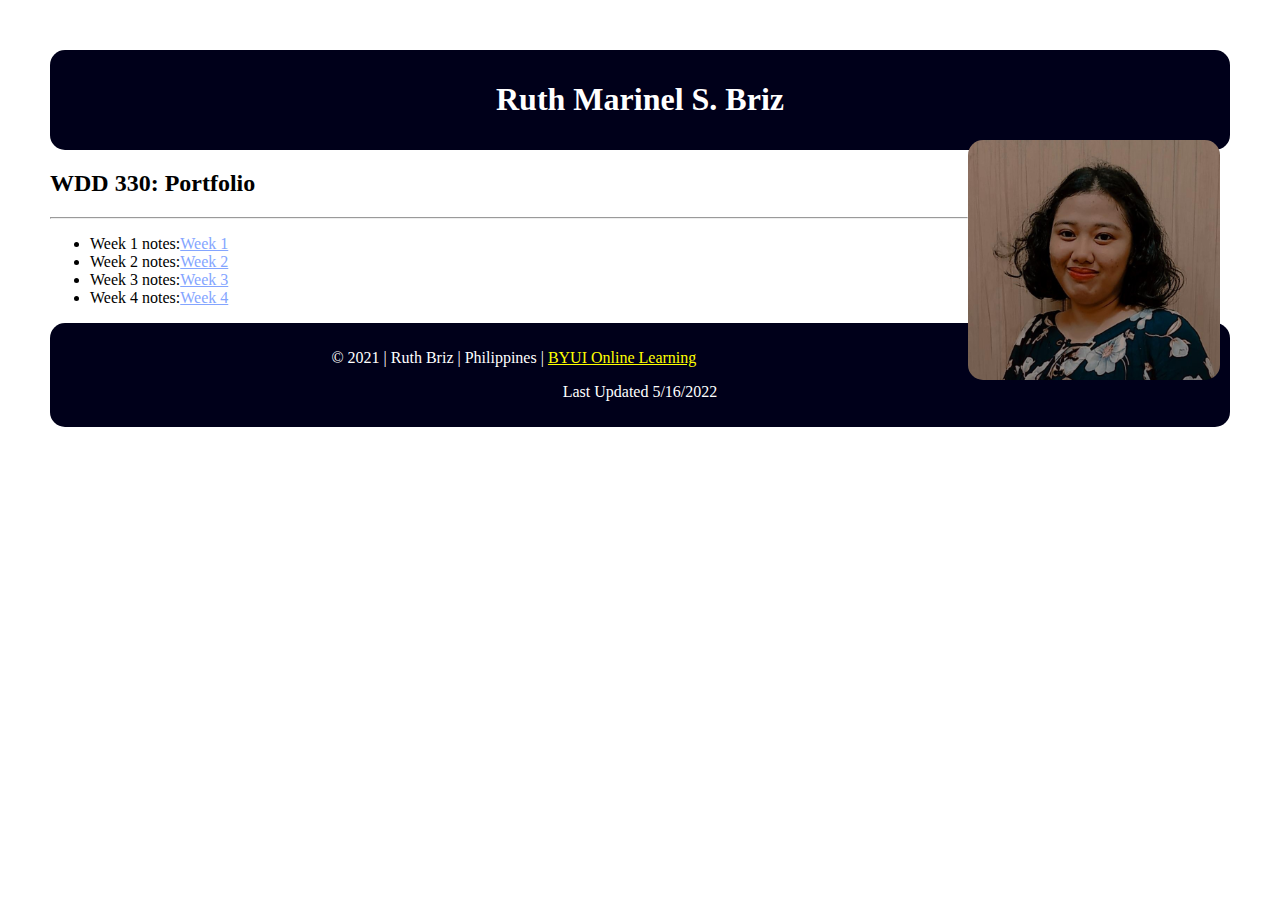
<file: index.html>
<!DOCTYPE html>
<html lang = "en-us">
    <head>
        <meta charset = "utf-8">
        <meta name = "viewport" content = "width=device-width, initial-scale-1">
        <title>Index</title>
        <link rel = "stylesheet" href = "css/main.css">
    </head>
<body>
    <header>
    <h1>Ruth Marinel S. Briz</h1>
    <img class = "profile" src ="2.jpg" alt ="picture">
    </header>
    <h2>WDD 330: Portfolio</h2>
    <hr>
        <nav>
            <ul>
                <li>Week 1 notes:<a target = "blank" href = "week1/">Week 1</a></li>
                <li>Week 2 notes:<a target = "blank" href = "week2/">Week 2</a></li>
                <li>Week 3 notes:<a target = "blank" href = "week3/">Week 3</a></li>
                <li>Week 4 notes:<a target = "blank" href = "week4/">Week 4</a></li>
             </ul>
         </nav>
    <footer>
        <p>&copy; 2021 | Ruth Briz | Philippines | <a target ="blank" href ="https://www.byui.edu/online" >BYUI Online Learning</a></p>
        <p>Last Updated 5/16/2022</p>
    </footer>
</body>
</html>
</file>
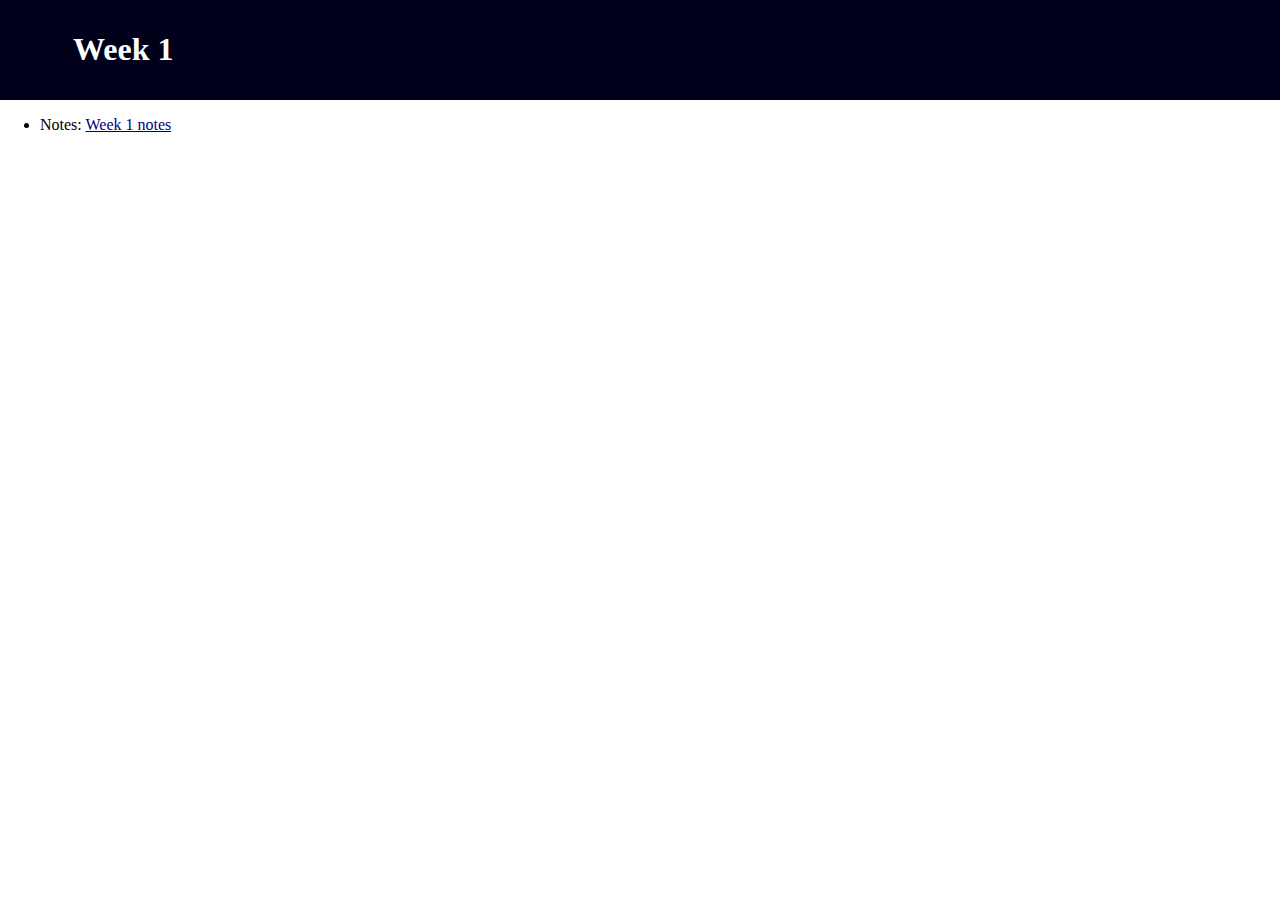
<file: week1/index.html>
<!DOCTYPE html>
<html lang = "en-us">
    <head>
        <meta charset = "utf-8">
        <meta name = "viewport" content = "width=device-width, initial-scale-1">
        <title>Index</title>
        <link rel = "stylesheet" href = "style.css">
    </head>
<body>
    <header>
        <h1>Week 1</h1>
    </header>
            <ul>
                <li>Notes: <a target = "blank" href = "notes/index.html"> Week 1 notes</a></li>
             </ul>
    <footer>
    </footer>
</body>
</html>
</file>
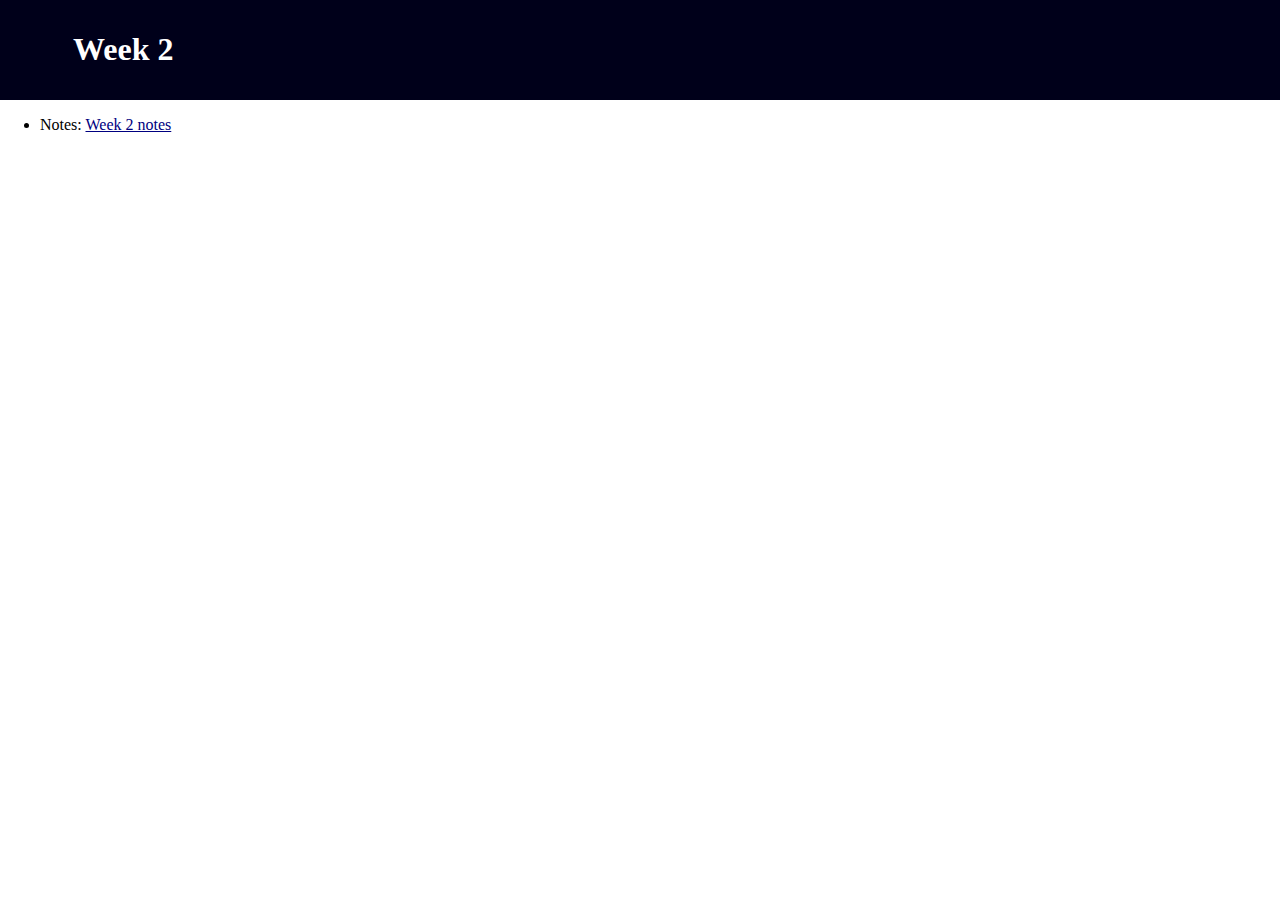
<file: week2/index.html>
<!DOCTYPE html>
<html lang = "en-us">
    <head>
        <meta charset = "utf-8">
        <meta name = "viewport" content = "width=device-width, initial-scale-1">
        <title>Week 2</title>
        <link rel = "stylesheet" href = "style.css">
    </head>
<body>
    <header>
        <h1>Week 2</h1>
    </header>
            <ul>
                <li>Notes: <a target = "blank" href = "notes/index.html"> Week 2 notes</a></li>
             </ul>
    <footer>
    </footer>
</body>
</html>
</file>
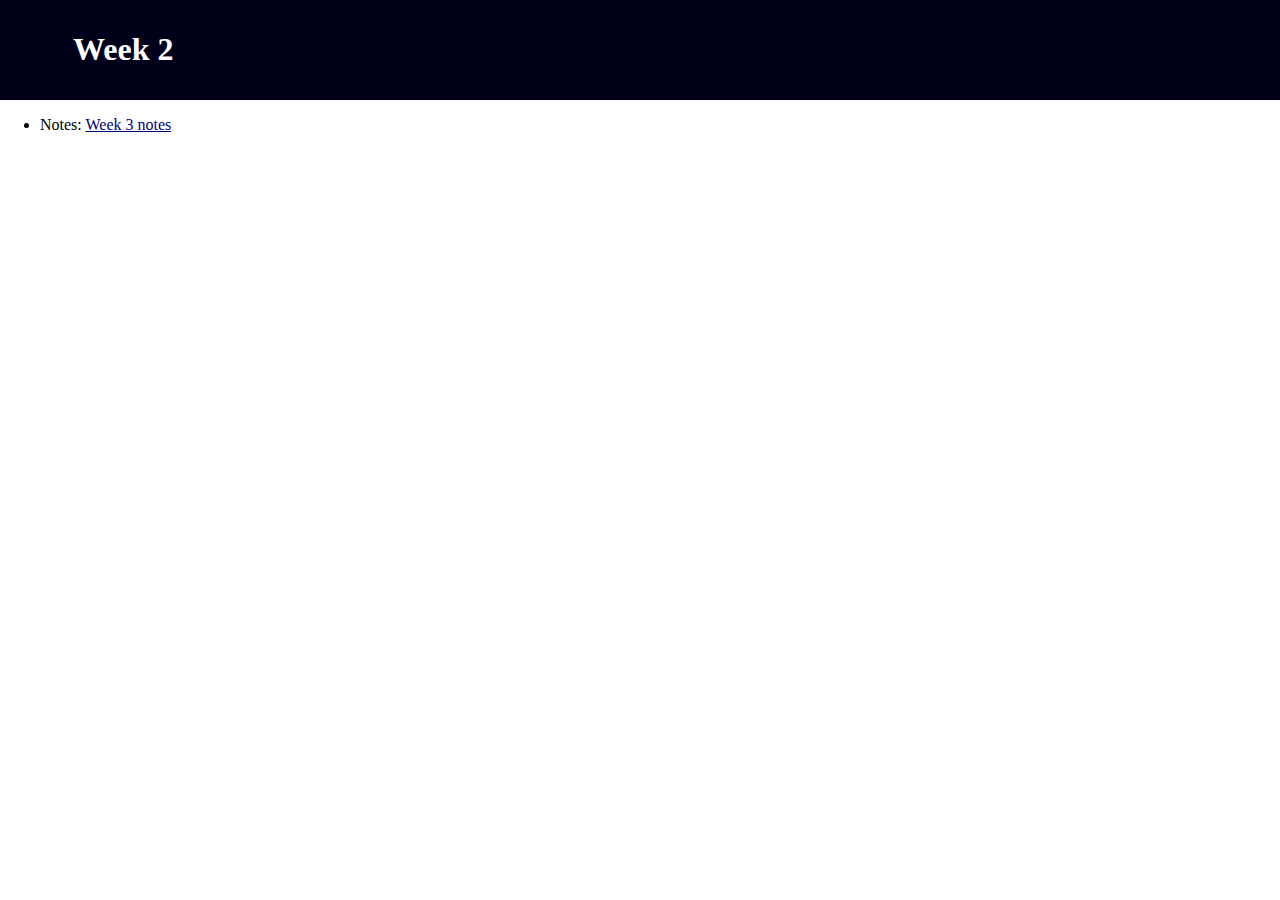
<file: week3/index.html>
<!DOCTYPE html>
<html lang = "en-us">
    <head>
        <meta charset = "utf-8">
        <meta name = "viewport" content = "width=device-width, initial-scale-1">
        <title>Week 2</title>
        <link rel = "stylesheet" href = "style.css">
    </head>
<body>
    <header>
        <h1>Week 2</h1>
    </header>
            <ul>
                <li>Notes: <a target = "blank" href = "notes/index.html"> Week 3 notes</a></li>
             </ul>
    <footer>
    </footer>
</body>
</html>
</file>
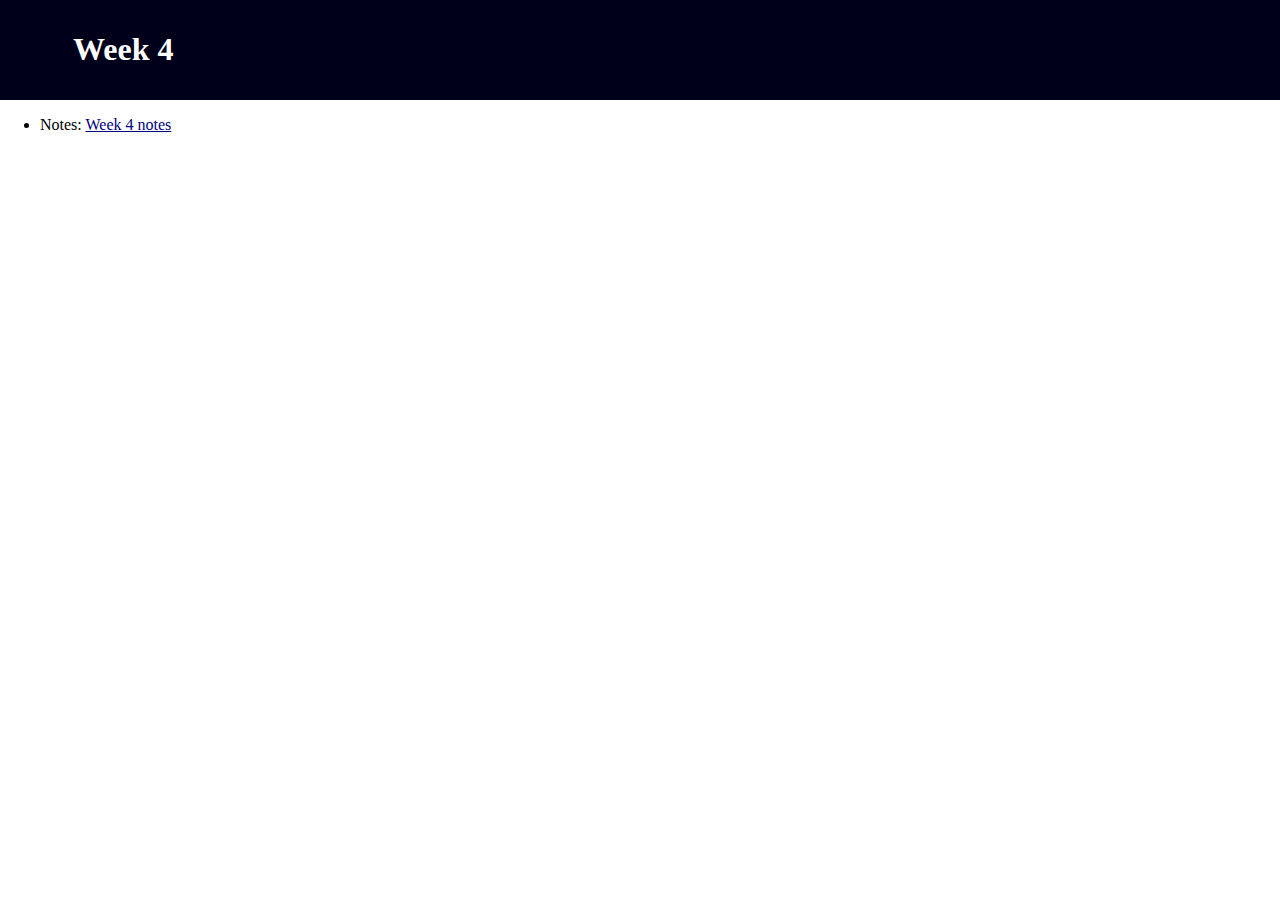
<file: week4/index.html>
<!DOCTYPE html>
<html lang = "en-us">
    <head>
        <meta charset = "utf-8">
        <meta name = "viewport" content = "width=device-width, initial-scale-1">
        <title>Week 2</title>
        <link rel = "stylesheet" href = "style.css">
    </head>
<body>
    <header>
        <h1>Week 4</h1>
    </header>
            <ul>
                <li>Notes: <a target = "blank" href = "notes/index.html"> Week 4 notes</a></li>
             </ul>
    <footer>
    </footer>
</body>
</html>
</file>
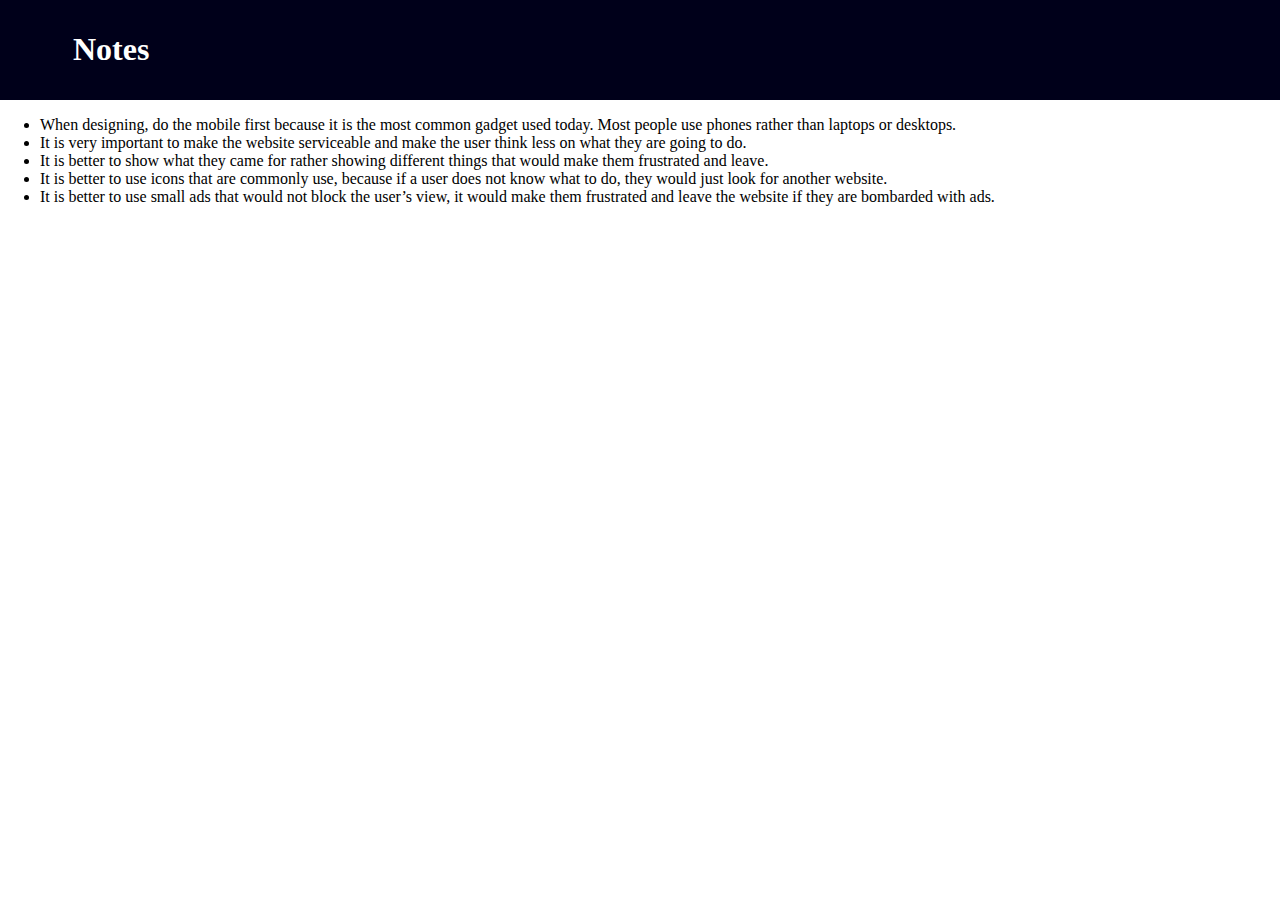
<file: week1/notes/index.html>
<!DOCTYPE html>
<html lang = "en-us">
    <head>
        <meta charset = "utf-8">
        <meta name = "viewport" content = "width=device-width, initial-scale-1">
        <title>Index</title>
        <link rel = "stylesheet" href = "style.css">
    </head>
<body>
    <header>
        <h1>Notes</h1>
    </header>
    <ul>
        <li>When designing, do the mobile first because it is the most common gadget used today. Most people use phones rather than laptops or desktops.</li>
        <li>It is very important to make the website serviceable and make the user think less on what they are going to do.</li>
        <li>It is better to show what they came for rather showing different things that would make them frustrated and leave.</li>
        <li>It is better to use icons that are commonly use, because if a user does not know what to do, they would just look for another website.</li>
        <li>It is better to use small ads that would not block the user’s view, it would make them frustrated and leave the website if they are bombarded with ads.</li>
    </ul>
</body>
</html>
</file>
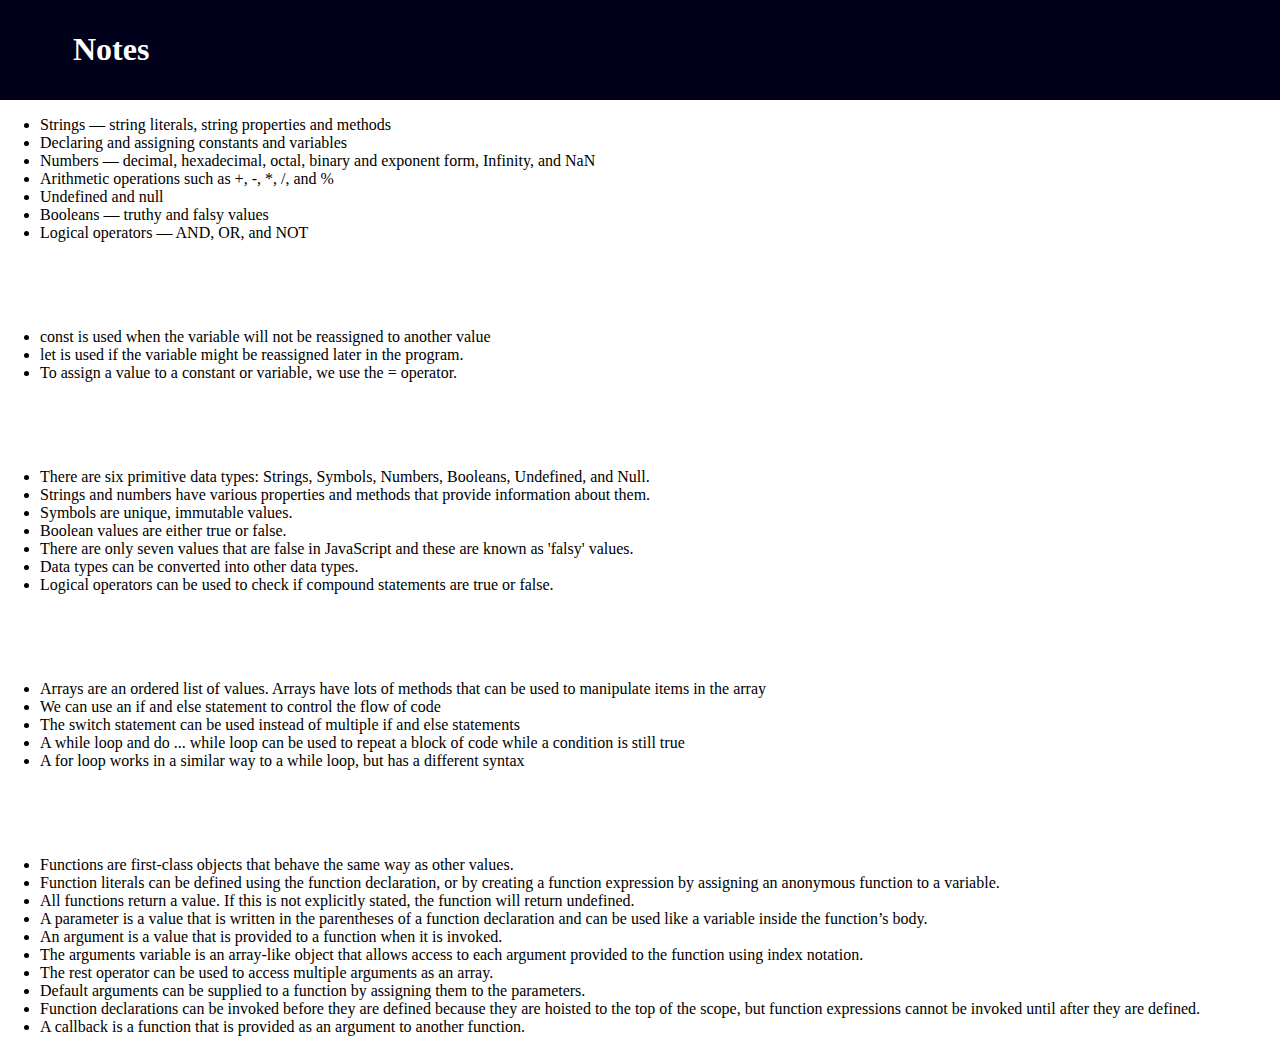
<file: week2/notes/index.html>
<!DOCTYPE html>
<html lang = "en-us">
    <head>
        <meta charset = "utf-8">
        <meta name = "viewport" content = "width=device-width, initial-scale-1">
        <title>Index</title>
        <link rel = "stylesheet" href = "style.css">
    </head>
<body>
    <header>
        <h1>Notes</h1>
    </header>
    <ul>
        <li> Strings ― string literals, string properties and methods</li>
        <li>Declaring and assigning constants and variables</li>
        <li>Numbers ― decimal, hexadecimal, octal, binary and exponent form, Infinity, and NaN</li>
        <li>Arithmetic operations such as +, -, *, /, and %</li>
        <li>Undefined and null</li>
        <li>Booleans ― truthy and falsy values</li>
        <li>Logical operators ― AND, OR, and NOT</li>
    </ul>
    <br>
    <br>
    <br>
    <ul>
        <li>const is used when the variable will not be reassigned to another value</li>
        <li>let is used if the variable might be reassigned later in the program.</li>
        <li>To assign a value to a constant or variable, we use the = operator.</li>
    </ul>
    <br>
    <br>
    <br>
    <ul>
        <li>There are six primitive data types: Strings, Symbols, Numbers, Booleans, Undefined, and Null.</li>
        <li>Strings and numbers have various properties and methods that provide information about them.</li>
        <li>Symbols are unique, immutable values.</li>
        <li>Boolean values are either true or false.</li>
        <li>There are only seven values that are false in JavaScript and these are known as 'falsy' values.</li>
        <li>Data types can be converted into other data types.</li>
        <li>Logical operators can be used to check if compound statements are true or false.</li>
    </ul>
    <br>
    <br>
    <br>
    <ul>
        <li>Arrays are an ordered list of values. Arrays have lots of methods that can be used to manipulate items in the array</li>
        <li>We can use an if and else statement to control the flow of code</li>
        <li>The switch statement can be used instead of multiple if and else statements</li>
        <li>A while loop and do ... while loop can be used to repeat a block of code while a condition is still true</li>
        <li>A for loop works in a similar way to a while loop, but has a different syntax</li>
    </ul>
    <br>
    <br>
    <br>
    <ul>
        <li>Functions are first-class objects that behave the same way as other values.</li>
        <li>Function literals can be defined using the function declaration, or by creating a function expression by assigning an anonymous function to a variable.</li>
        <li>All functions return a value. If this is not explicitly stated, the function will return undefined.</li>
        <li>A parameter is a value that is written in the parentheses of a function declaration and can be used like a variable inside the function’s body.</li>
        <li>An argument is a value that is provided to a function when it is invoked.</li>
        <li>The arguments variable is an array-like object that allows access to each argument provided to the function using index notation.</li>
        <li>The rest operator can be used to access multiple arguments as an array.</li>
        <li>Default arguments can be supplied to a function by assigning them to the parameters.</li>
        <li>Function declarations can be invoked before they are defined because they are hoisted to the top of the scope, but function expressions cannot be invoked until after they are defined.</li>
        <li>A callback is a function that is provided as an argument to another function.</li>
    </ul>
</body>
</html>
</file>
<file: week2/team activity/index.html>
<!DOCTYPE html>
<html lang="en">
<head>
    <meta charset="UTF-8">
    <meta http-equiv="X-UA-Compatible" content="IE=edge">
    <meta name="viewport" content="width=device-width, initial-scale=1.0">
    <title>Week 2</title>
</head>
<body>
    <input type = "text" id = "istep1"/>
    <button type = "button">Submit</button>
     <div id = "step1"></div>
    <script>
        function step1() {
            document.getElementById(step1).innerHTML = document.getElementById(istep1).value
        }
    </script>
</body>
</html>
</file>
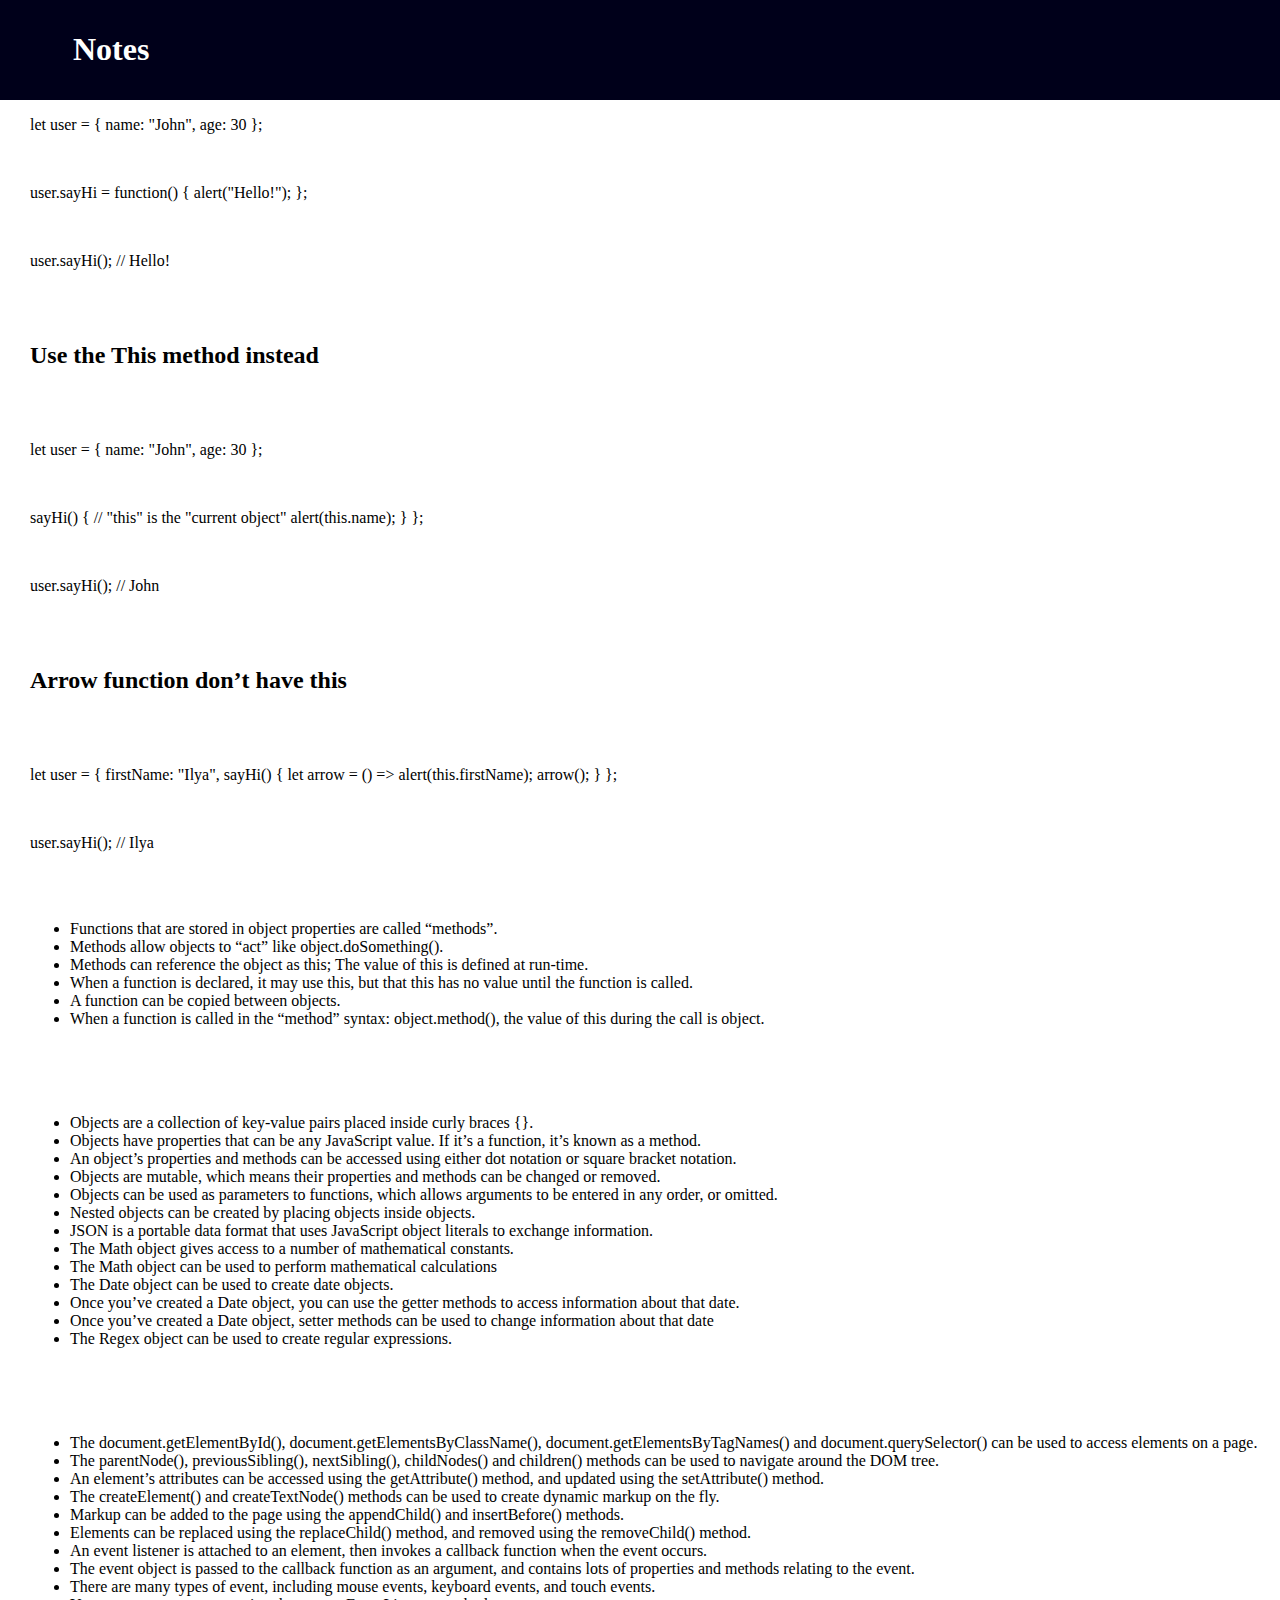
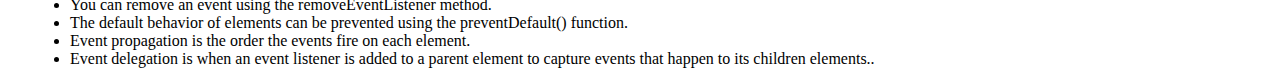
<file: week3/notes/index.html>
<!DOCTYPE html>
<html lang = "en-us">
    <head>
        <meta charset = "utf-8">
        <meta name = "viewport" content = "width=device-width, initial-scale-1">
        <title>Index</title>
        <link rel = "stylesheet" href = "style.css">
    </head>
<body>
    <header>
        <h1>Notes</h1>
    </header>
    <main>
        <p>
    let user = {
        name: "John",
        age: 30
      };
      </p>
      <br>
      <p>
      user.sayHi = function() {
        alert("Hello!");
      };</p>
      <br>
      <p>user.sayHi(); // Hello!</p>
    <br>
    <br> 
      <h2>Use the This method instead</h2>
    <br>
    <br>
      <p>
        let user = {
            name: "John",
            age: 30
          };
          </p>
          <br>
          <p>
            sayHi() {
                // "this" is the "current object"
                alert(this.name);
              }
            
            };            
          </p>
          <br>
          <p>user.sayHi(); // John</p>
    <br>
    <br>
    <h2>Arrow function don’t have this</h2>
    <br>
    <br>
    <p>
        let user = {
            firstName: "Ilya",
            sayHi() {
              let arrow = () => alert(this.firstName);
              arrow();
            }
          };                    
      </p>
      <br>
      <p>user.sayHi(); // Ilya</p>
    <br>
    <br>
    <ul>
        <li> Functions that are stored in object properties are called “methods”.</li>
        <li> Methods allow objects to “act” like object.doSomething().</li>
        <li> Methods can reference the object as this; The value of this is defined at run-time.</li>
        <li> When a function is declared, it may use this, but that this has no value until the function is called.</li>
        <li> A function can be copied between objects.</li>
        <li> When a function is called in the “method” syntax: object.method(), the value of this during the call is object.</li>
    </ul>
    <br>
    <br>
    <br>
    <ul>
        <li> Objects are a collection of key-value pairs placed inside curly braces {}.</li>
        <li>Objects have properties that can be any JavaScript value. If it’s a function, it’s known as a method.</li>
        <li>An object’s properties and methods can be accessed using either dot notation or square bracket notation.</li>
        <li>Objects are mutable, which means their properties and methods can be changed or removed.</li>
        <li>Objects can be used as parameters to functions, which allows arguments to be entered in any order, or omitted.</li>
        <li>Nested objects can be created by placing objects inside objects.</li>
        <li>JSON is a portable data format that uses JavaScript object literals to exchange information.</li>
        <li>The Math object gives access to a number of mathematical constants.</li>
        <li>The Math object can be used to perform mathematical calculations</li>
        <li>The Date object can be used to create date objects.</li>
        <li>Once you’ve created a Date object, you can use the getter methods to access information about that date.</li>
        <li>Once you’ve created a Date object, setter methods can be used to change information about that date</li>
        <li>The Regex object can be used to create regular expressions.</li>
    </ul>
    <br>
    <br>
    <br>
    <ul>
        <li>The document.getElementById(), document.getElementsByClassName(), document.getElementsByTagNames() and document.querySelector() can be used to access elements on a page.</li>
        <li>The parentNode(), previousSibling(), nextSibling(), childNodes() and children() methods can be used to navigate around the DOM tree.</li>
        <li>An element’s attributes can be accessed using the getAttribute() method, and updated using the setAttribute() method.</li>
        <li>The createElement() and createTextNode() methods can be used to create dynamic markup on the fly.</li>
        <li>Markup can be added to the page using the appendChild() and insertBefore() methods.</li>
        <li>Elements can be replaced using the replaceChild() method, and removed using the removeChild() method.</li>
        <li>An event listener is attached to an element, then invokes a callback function when the event occurs.</li>
        <li>The event object is passed to the callback function as an argument, and contains lots of properties and methods relating to the event.</li>
        <li>There are many types of event, including mouse events, keyboard events, and touch events.</li>
        <li>You can remove an event using the removeEventListener method.</li>
        <li>The default behavior of elements can be prevented using the preventDefault() function.</li>
        <li>Event propagation is the order the events fire on each element.</li>
        <li>Event delegation is when an event listener is added to a parent element to capture events that happen to its children elements..</li>
    </ul>
</main>
</body>
</html>
</file>
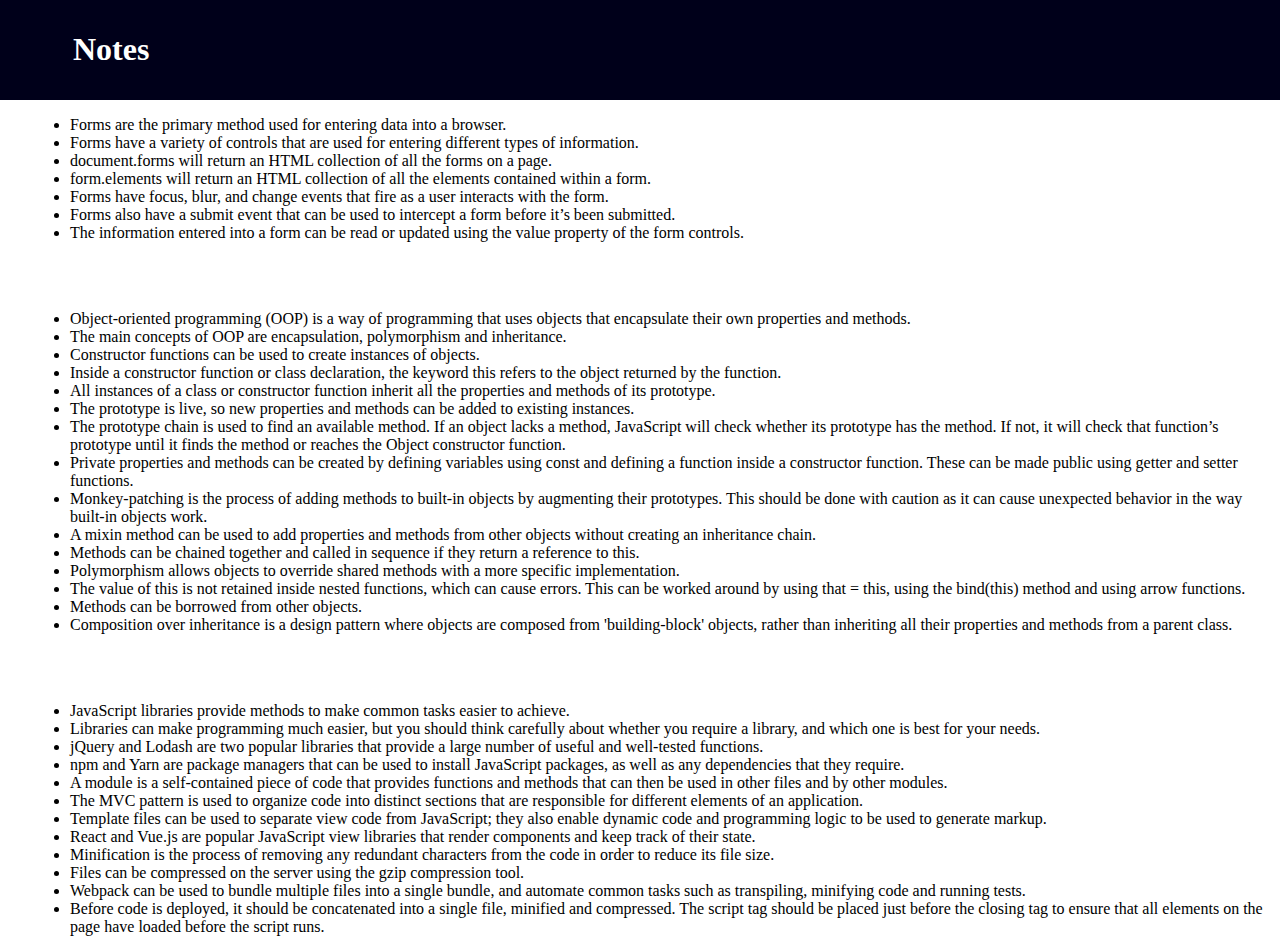
<file: week4/notes/index.html>
<!DOCTYPE html>
<html lang = "en-us">
    <head>
        <meta charset = "utf-8">
        <meta name = "viewport" content = "width=device-width, initial-scale-1">
        <title>Index</title>
        <link rel = "stylesheet" href = "style.css">
    </head>
<body>
    <header>
        <h1>Notes</h1>
    </header>
    <main>
        <ul>
          <li>Forms are the primary method used for entering data into a browser.</li>
          <li>Forms have a variety of controls that are used for entering different types of information.</li>
          <li>document.forms will return an HTML collection of all the forms on a page.</li>
          <li>form.elements will return an HTML collection of all the elements contained within a form.</li>
          <li>Forms have focus, blur, and change events that fire as a user interacts with the form.</li>
          <li>Forms also have a submit event that can be used to intercept a form before it’s been submitted.</li>
          <li>The information entered into a form can be read or updated using the value property of the form controls.</li>
        </ul>
        <br>
        <br>
        <ul>
          <li>Object-oriented programming (OOP) is a way of programming that uses objects that encapsulate their own properties and methods.</li>
          <li>The main concepts of OOP are encapsulation, polymorphism and inheritance.</li>
          <li>Constructor functions can be used to create instances of objects.</li>
          <li>Inside a constructor function or class declaration, the keyword this refers to the object returned by the function.</li>
          <li>All instances of a class or constructor function inherit all the properties and methods of its prototype.</li>
          <li>The prototype is live, so new properties and methods can be added to existing instances.</li>
          <li>The prototype chain is used to find an available method. If an object lacks a method, JavaScript will check whether its prototype has the method. If not, it will check that function’s prototype until it finds the method or reaches the Object constructor function.</li>
          <li>Private properties and methods can be created by defining variables using const and defining a function inside a constructor function. These can be made public using getter and setter functions.</li>
          <li>Monkey-patching is the process of adding methods to built-in objects by augmenting their prototypes. This should be done with caution as it can cause unexpected behavior in the way built-in objects work.</li>
          <li>A mixin method can be used to add properties and methods from other objects without creating an inheritance chain.</li>
          <li>Methods can be chained together and called in sequence if they return a reference to this.</li>
          <li>Polymorphism allows objects to override shared methods with a more specific implementation.</li>
          <li>The value of this is not retained inside nested functions, which can cause errors. This can be worked around by using that = this, using the bind(this) method and using arrow functions.</li>
          <li>Methods can be borrowed from other objects.</li>
          <li>Composition over inheritance is a design pattern where objects are composed from 'building-block' objects, rather than inheriting all their properties and methods from a parent class.</li>
        </ul>

      <br>
      <br>

        <ul>
          <li>JavaScript libraries provide methods to make common tasks easier to achieve.</li>
          <li>Libraries can make programming much easier, but you should think carefully about whether you require a library, and which one is best for your needs.</li>
          <li>jQuery and Lodash are two popular libraries that provide a large number of useful and well-tested functions.</li>
          <li>npm and Yarn are package managers that can be used to install JavaScript packages, as well as any dependencies that they require.</li>
          <li>A module is a self-contained piece of code that provides functions and methods that can then be used in other files and by other modules.</li>
          <li>The MVC pattern is used to organize code into distinct sections that are responsible for different elements of an application.</li>
          <li>Template files can be used to separate view code from JavaScript; they also enable dynamic code and programming logic to be used to generate markup.</li>
          <li>React and Vue.js are popular JavaScript view libraries that render components and keep track of their state.</li>
          <li>Minification is the process of removing any redundant characters from the code in order to reduce its file size.</li>
          <li>Files can be compressed on the server using the gzip compression tool.</li>
          <li>Webpack can be used to bundle multiple files into a single bundle, and automate common tasks such as transpiling, minifying code and running tests.</li>
          <li>Before code is deployed, it should be concatenated into a single file, minified and compressed. The script tag should be placed just before the closing </body> tag to ensure that all elements on the page have loaded before the script runs.</li>
        </ul>
    </main>
  </body>
</html>
</file>
<file: css/main.css>
header {
    background-color: #00001a;
    margin: auto;
    text-align: center;
    padding: 10px;
    border-radius: 15px;
  }
  img{
    max-width: 100%;
  }
  .profile{
      float: right;
      height: 15em;
      border-radius: 15px;
  }
  body{
    margin: auto;
    padding: 50px;
  }
  footer{
    margin: auto;
    background-color: #00001a;
    text-align: center;
    padding: 10px;
    border-radius: 15px;
  }
  p,
  h1 {
    color:white;
  }
  nav a{
    color: rgb(132, 165, 255);
  }
  a {
    color: yellow;
  }
  @media (min-width: 800px) {
 img, header, h1, h2, footer, p {
   max-width: 100%;
   float: center;
 }
  }
</file>
<file: week1/style.css>
header {
  background-color: #00001a;
  padding: 10px;
}
body{
    margin: auto;
  }
  ul li{
    text-decoration: none;
  }
  h1 {
    color:white;
    margin-left: 5%;
  }
  a {
    color: navy;
  }
</file>
<file: week2/style.css>
header {
    background-color: #00001a;
    padding: 10px;
  }
  body{
      margin: auto;
    }
    ul li{
      text-decoration: none;
    }
    h1 {
      color:white;
      margin-left: 5%;
    }
    a {
      color: navy;
    }
</file>
<file: week3/style.css>
header {
    background-color: #00001a;
    padding: 10px;
  }
  body{
      margin: auto;
    }
    ul li{
      text-decoration: none;
    }
    h1 {
      color:white;
      margin-left: 5%;
    }
    a {
      color: navy;
    }
</file>
<file: week4/style.css>
header {
    background-color: #00001a;
    padding: 10px;
  }
  body{
      margin: auto;
    }
    ul li{
      text-decoration: none;
    }
    h1 {
      color:white;
      margin-left: 5%;
    }
    a {
      color: navy;
    }
</file>
<file: week1/notes/style.css>
header {
    background-color: #00001a;
    padding: 10px;
  }
  body{
    margin: 0;
  }

  h1 {
    color:white;
    margin-left: 5%;
  }
</file>
<file: week2/notes/style.css>
header {
    background-color: #00001a;
    padding: 10px;
  }
  body{
    margin: 0;
  }

  h1 {
    color:white;
    margin-left: 5%;
  }
</file>
<file: week3/notes/style.css>
header {
    background-color: #00001a;
    padding: 10px;
  }
  body{
    margin: 0;
  }
main{
  padding-left: 30px;
}
  h1 {
    color:white;
    margin-left: 5%;
  }
</file>
<file: week4/notes/style.css>
header {
    background-color: #00001a;
    padding: 10px;
  }
  body{
    margin: 0;
  }
main{
  padding-left: 30px;
}
  h1 {
    color:white;
    margin-left: 5%;
  }
</file>
